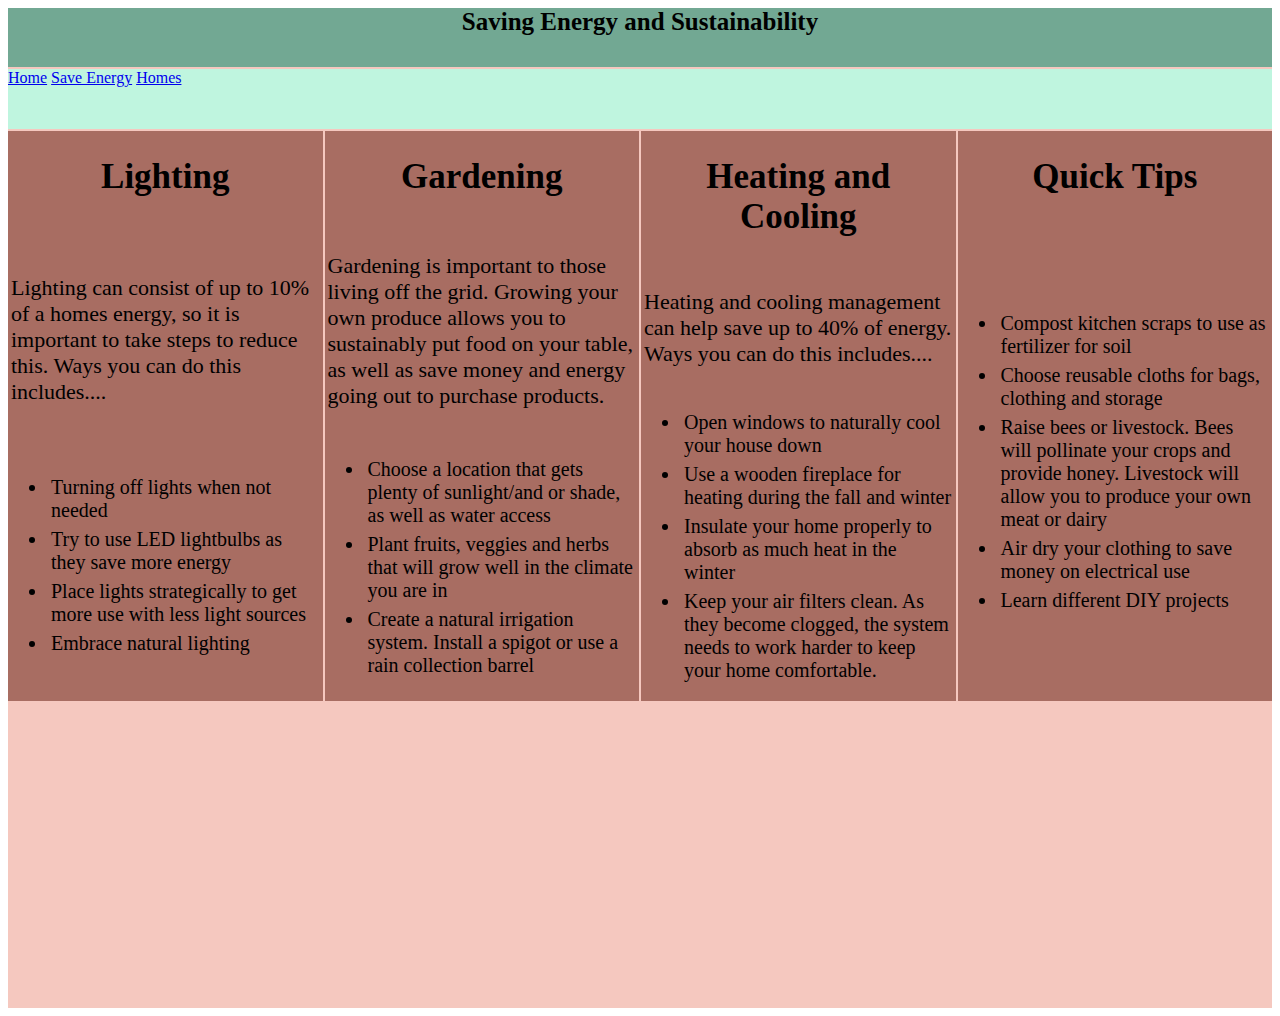
<file: resource.html>
<!DOCTYPE html>
<html lang="en">
<head>
  <meta charset="UTF-8">
  <meta http-equiv="X-UA-Compatible" content="IE=edge">
  <meta name="viewport" content="width=device-width, initial-scale=1.0">
  <title>Off the Grid</title>
    <link href="style.css" rel="stylesheet" type="text/css" />
</head>
<body>
  <div class="respage">
<div class="container">
  <header class="title"><b>Saving Energy and Sustainability</b></header>
     <div class="links">
       <a href="index.html">Home</a>
       <a href="resource.html">Save Energy</a>
       <a href="house.html">Homes</a>
     </div>
    <div class="articleone">
      <h1>Lighting</h1>
  <p>Lighting can consist of up to 10% of a homes energy, so it is important to take steps to reduce this. Ways you can do this includes....</p>
      <ul>
        <li>Turning off lights when not needed</li>
        <li>Try to use LED lightbulbs as they save more energy</li>
        <li>Place lights strategically to get more use with less light sources</li>
        <li>Embrace natural lighting</li>
      </ul>
    </div>
  <div class="articletwo">
    <h1>Heating and Cooling</h1>
    <p>Heating and cooling management can help save up to 40% of energy. Ways you can do this includes....</p>
    <ul>
      <li>Open windows to naturally cool your house down</li>
      <li>Use a wooden fireplace for heating during the fall and winter</li>
      <li>Insulate your home properly to absorb as much heat in the winter</li>
      <li>Keep your air filters clean. As they become clogged, the system needs to work harder to keep your home comfortable.</li>
    </ul>
  </div>
  <div class="articlethree">
    <h1>Gardening</h1>
    <p>Gardening is important to those living off the grid. Growing your own produce allows you to sustainably put food on your table, as well as save money and energy going out to purchase products.</p>
    <ul>
      <li>Choose a location that gets plenty of sunlight/and or shade, as well as water access</li>
      <li>Plant fruits, veggies and herbs that will grow well in the climate you are in</li>
      <li>Create a natural irrigation system. Install a spigot or use a rain collection barrel</li>
    </ul>
  </div>
<div class="articlefour">
  <h1>Quick Tips</h1>
  <ul>
    <li>Compost kitchen scraps to use as fertilizer for soil</li>
    <li>Choose reusable cloths for bags, clothing and storage</li>
    <li>Raise bees or livestock. Bees will pollinate your crops and provide honey. Livestock will allow you to produce your own meat or dairy</li>
    <li>Air dry your clothing to save money on electrical use</li>
    <li>Learn different DIY projects</li>
  </ul>
</div>

</div>
  </div>
</body>
</html>
</file>
<file: style.css>
.html .body{
    height: 100%;
    width: 100%;
  }
  .homepage .container {
    display: grid;
    height: 1000px;
    grid-template-columns: 1fr 1fr 1fr 1fr;
    grid-template-rows: repeat(8, 1fr);
    background-color: #F5C8BF;
    grid-gap: 2px;
    align-items: stretch;
    justify-items: stretch;
    align-content: start;
    justify-content: end;
    z-index: 0;
  }
  header{
    grid-column: 1/5;
    grid-row: 1/2;
    background-color: #72A893;
    text-align: center;
    font-family: Cambria, Cochin, Georgia, Times, 'Times New Roman', serif;
    font-size: 25px;
  }
  .homepage .links{
    grid-column:1/5;
    grid-row: 2/2;
    background-color: #BFF5DF;
  }
  .homepage .articleone{
    z-index: 2;
    display: grid;
    background-color:#A86D62;
    grid-column: 1/1;
    grid-row: 3/4;
    
  }
  .homepage .articletwo{
    z-index: 2;
    display: grid;
    background-color: #A86D62;
    grid-column: 4/4;
    grid-row: 3/4;
  }
  .homepage .homeimg{
    z-index: 2;
    display: grid;
    grid-column: 2/3;
    grid-row: 3/4;
    object-fit: cover;
  }
  .respage .articleone{
    z-index: 2;
    display: grid;
    background-color:#A86D62;
    grid-column: 1/1;
    grid-row: 3/4;
    
  }
  .respage .articletwo{
    z-index: 2;
    display: grid;
    background-color: #A86D62;
    grid-column: 3/3;
    grid-row: 3/4;
  }
  .respage .articlethree{
    z-index: 2;
    display: grid;
    background-color: #A86D62;
    grid-column: 2/2;
    grid-row: 3/4;
  }
  .respage .articlefour{
    z-index: 2;
    display: grid;
    background-color: #A86D62;
    grid-column: 4/4;
    grid-row: 3/4;
  }
  .respage .container {
    display: grid;
    height: 1000px;
    grid-template-columns: 1fr 1fr 1fr 1fr;
    grid-template-rows: repeat(8, 1fr);
    background-color: #F5C8BF;
    grid-gap: 2px;
    align-items: stretch;
    justify-items: stretch;
    align-content: start;
    justify-content: end;
    z-index: 0;
  }
  header{
    grid-column: 1/5;
    grid-row: 1/2;
    background-color: #72A893;
    text-align: center;
    font-family: Cambria, Cochin, Georgia, Times, 'Times New Roman', serif;
    font-size: 25px;
  }
  .respage .links{
    grid-column:1/5;
    grid-row: 2/2;
    background-color: #BFF5DF;
  }
  h1{
    padding: 3px;
    text-align: center;
    font-size: 35px;
  }
  p{
    font-size: 22px;
    padding: 3px;
  }
  li{
    font-size: 20px;
    padding: 3px;
  }
  .logpage .articleone{
      z-index: 2;
    display: grid;
    background-color:#A86D62;
    grid-column: 1/1;
    grid-row: 3/4;
  }
  .logpage .imageone{
    z-index: 2;
    display: grid;
    grid-column: 1/1;
    grid-row: 4/4;
    
  }
  .logpage .container {
    display: grid;
    height: 1000px;
    grid-template-columns: 1fr 1fr 1fr 1fr;
    grid-template-rows: repeat(8, 1fr);
    background-color: #F5C8BF;
    grid-gap: 2px;
    align-items: stretch;
    justify-items: stretch;
    align-content: start;
    justify-content: end;
    z-index: 0;
  }
  .logpage .links{
    grid-column:1/5;
    grid-row: 2/2;
    background-color: #BFF5DF;
  }
  .logpage .articletwo{
      z-index: 2;
    display: grid;
    background-color:#A86D62;
    grid-column: 2/2;
    grid-row: 3/4;
  }
  .logpage .imagetwo{
    z-index: 2;
    display: grid;
    grid-column: 2/2;
    grid-row: 4/4;
  }
  .logpage .articlethree{
      z-index: 2;
    display: grid;
    background-color:#A86D62;
    grid-column: 3/3;
    grid-row: 3/4;
    
  }
  .logpage .imagethree{
    z-index: 2;
    display: grid;
    grid-column: 2/2;
    grid-row: 4/4;
  }
</file>
